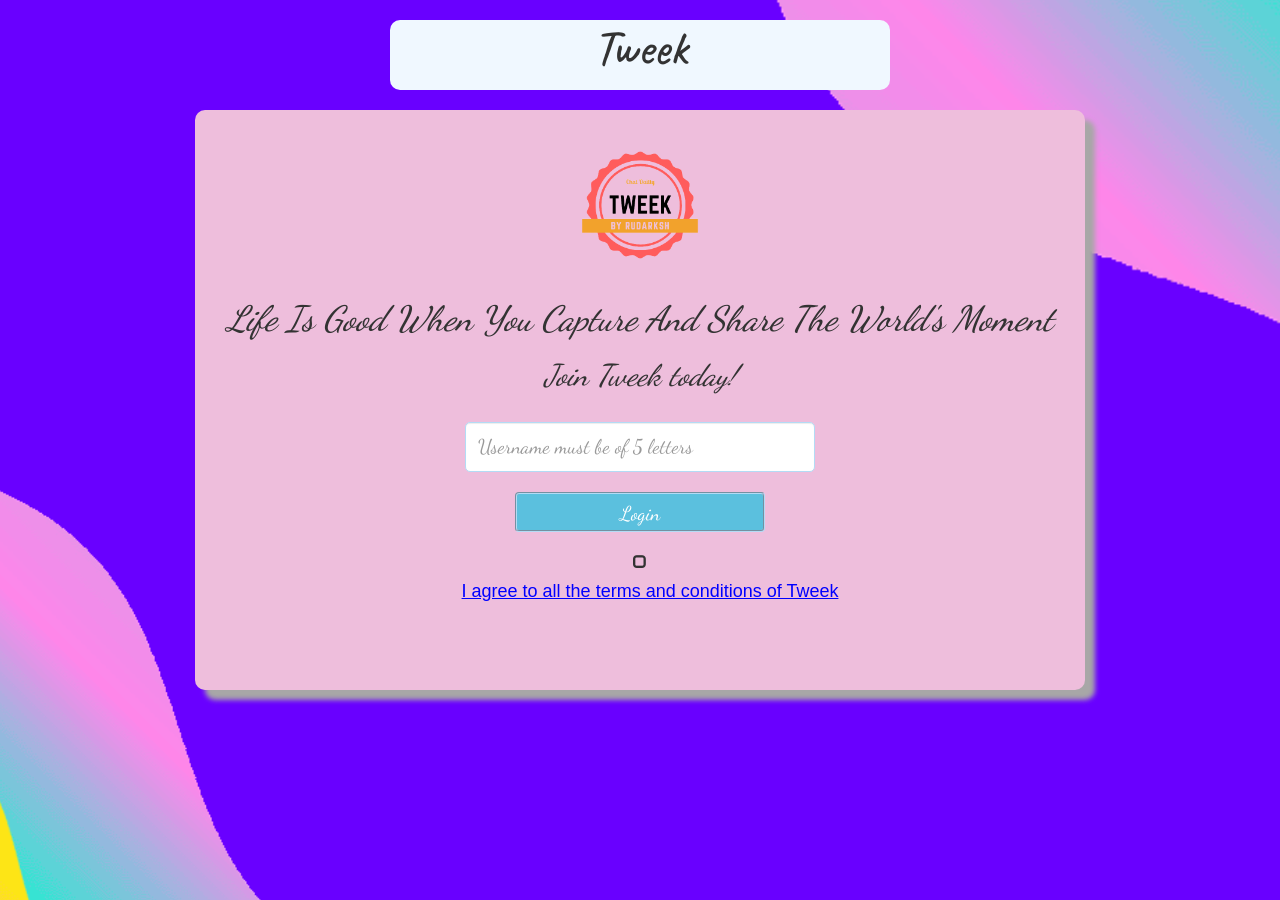
<file: index.html>
<!-- this is the html for the login in page -->

<!DOCTYPE html> 
<html>
<head>
	<title>Tweek</title>
<meta name="viewport" content="width=device-width, initial-scale=1">
<link href="https://fonts.googleapis.com/css2?family=Caveat:wght@600&display=swap" rel="stylesheet">
<link href="https://fonts.googleapis.com/css2?family=Dancing+Script:wght@700&display=swap" rel="stylesheet">

<link rel="stylesheet" href="https://maxcdn.bootstrapcdn.com/bootstrap/3.4.0/css/bootstrap.min.css">
<script src="https://ajax.googleapis.com/ajax/libs/jquery/3.4.1/jquery.min.js"></script>
<script src="https://maxcdn.bootstrapcdn.com/bootstrap/3.4.0/js/bootstrap.min.js"></script>

<link rel="stylesheet" type="text/css" href="style.css">
<script src="main.js"></script>
</head>

<body >
<center>
    <div id="div1">
    <h1 id="Heading">
        Tweek
    </h1>
</div>
<br>
<br>
<br>
<div id="div2">
    <img src="Tweek.png" class="logo">
    <h3 style="font-family: 'Dancing Script'; font-size: 35px;" class="text-capitalize"><cite>Life is good when you capture and share the world's moment</cite></h3>
    <h3 style="font-family: 'Dancing Script'; font-size: 30px;"><cite>Join Tweek today!</cite></h3>
    <br>
    <input type="text" placeholder="Username must be of 5 letters"  id="UsernameInput" class="form-control" >
    
    <br>
    <button class="btn btn-info" id="LoginButton"type="submit" onclick="Login()">Login</button>
    <br>
    <br>
<span style="display: inline-block;">
    <span onclick="agree()" id="Checkbox" class="glyphicon glyphicon-unchecked"></span> 
    
    <h4 style="margin-left:20px; color: blue; text-decoration: underline;" data-toggle="modal" data-target="#myModal">I agree to all the terms and conditions of Tweek</h4> 
    <h4 id="Error">    </h4>
</span>
</div>
<br>
<br>

<div class="container">
    <!-- Modal -->
    <div class="modal fade" id="myModal" role="dialog">
      <div class="modal-dialog">
        <!-- Modal content--> 
        <div class="modal-content">
          <div class="modal-header">
            <button type="button" class="close" data-dismiss="modal">&times;</button>
            <h4 class="modal-title">Terms and Conditions</h4>
          </div>
          <div class="modal-body">
            <p id="terms">
                <li>No Hacking</li>
                <li>No sharing of passworsd</li>
                <li>No cyberbullying anyone</li>
                <li>No sending inapropreate messages to anyone</li>
                <li>Have Fun</li>
            </p>
          </div>
          <div class="modal-footer">
            <button type="button" class="btn btn-default" data-dismiss="modal">Close</button>
          </div>
        </div>
      </div>
    </div>
  </div>
</center>

</body>
</file>
<file: style.css>
/* this is the css for all */ 

body
{
    background-image:url('tweek1.png'); 
    background-repeat: repeat; 
}

.logo
{
	width: 150px;
    margin-top: 20px;
    border-radius: 85px;
}

#Heading
{
    margin-right: 1600px; 
    font-size: 50px;
    background-color: aliceblue;
    width: 500px;
    height: 70px;
    border-radius: 10px;
    font-family: 'Caveat';
}

#div1
{
    width: 500px;
    height: 30px;
    border-radius: 10px;
}

#div2
{
    background-color: rgb(238, 190, 220);
    height: 580px;
    width: 890px;
    margin-left:0px;
    border-radius: 10px;
    box-shadow: 10px 10px 5px rgb(168, 167, 167);
}

#UsernameInput
{
    width: 350px;
    height: 50px;
    border-radius: 5px;
    border-width: 1px;
    border-color: rgb(179, 219, 245);
    font-family:'Dancing Script';
    font-size: 20px;
}




#LoginButton
{
    width: 250px;
    height: 40px;
    border-width: 2px;
    border-style: groove;
    border-color: rgb(179, 219, 245);
    font-family: 'Dancing Script';
    font-size: 20px;
}

#Error
{
    color: red;
}

#RoomUsername
{
    font-family: Dancing Script;
    font-size: 50px;
}

#AddRoom Button
{
    width: 250px;
    height: 40px;
    border-width: 2px;
    border-style: groove;
    border-color: rgb(179, 219, 245);
    font-family: 'Dancing Script';
    font-size: 20px;
}
 .message
 {
    font-family: 'Dancing Script'; 
    font-size:25px;
 }

 .like_button
{
    border-width: 2px;
    border-style: groove;
    border-color: rgb(179, 219, 245);
    font-family: 'Dancing Script';
    font-size: 20px;
}
.Dislike_button
{
    border-width: 2px;
    border-style: groove;
    border-color: rgb(179, 219, 245);
    font-family: 'Dancing Script';
    font-size: 20px;
}

#MSGoutput
{ 
    width: 850px; 
    font-family:Verdana, Geneva, Tahoma, sans-serif; 
    font-size:25px;
    background-color: rgb(238, 190, 220);
    box-shadow: 10px 10px 5px rgb(168, 167, 167);
    border-radius: 10px;
}

.NameClass
{
    font-family: 'Dancing Script'; 
    font-size:25px;
}

#output
{
    font-family: 'Dancing Script'; 
    font-size:25px;
    height:auto; 
    width: 870px; 
}
#terms
{
align-items:"left";
}
</file>
